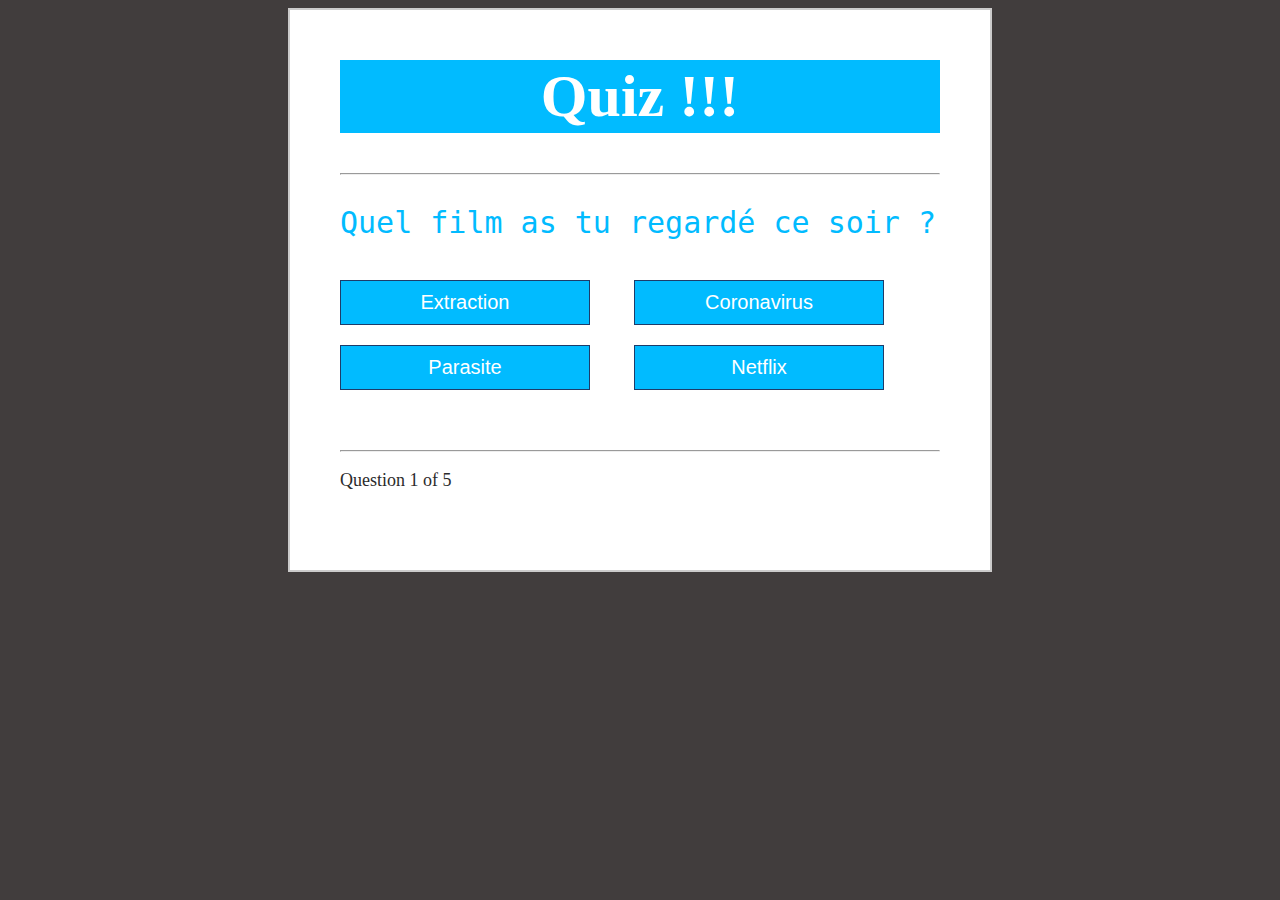
<file: index.html>
<!DOCTYPE html>
<!-- code by webdevtrick (https://webdevtrick.com) -->
<html>
<head lang="en">
    <meta charset="UTF-8">
    <title>Quiz</title>
    <link rel="stylesheet" type="text/css" href="style.css">
</head>
<body>
    <div class="grid">
        <div id="quiz">
            <h1>Quiz !!!</h1>
            <hr style="margin-bottom: 20px">
 
            <p id="question"></p>
 
            <div class="buttons">
                <button id="btn0"><span id="choice0"></span></button>
                <button id="btn1"><span id="choice1"></span></button>
                <button id="btn2"><span id="choice2"></span></button>
                <button id="btn3"><span id="choice3"></span></button>
            </div>
 
            <hr style="margin-top: 50px">
            <footer>
                <p id="progress">Question x of y</p>
            </footer>
        </div>
    </div>
 
 
<script src="question.js"></script>
 
</body>
</html>
</file>
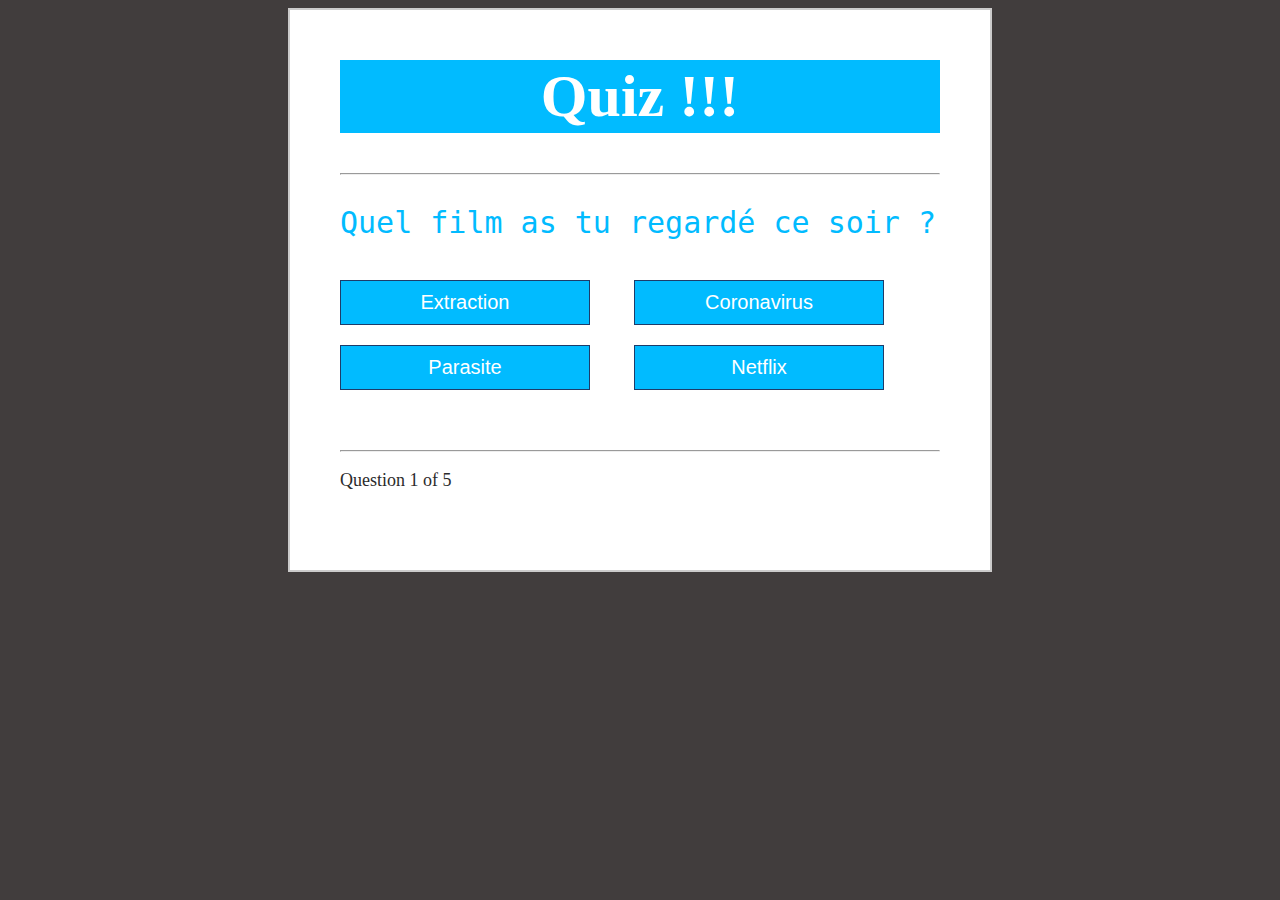
<file: index_sauv1.html>
<!DOCTYPE html>
<!-- code by webdevtrick (https://webdevtrick.com) -->
<html>
<head lang="en">
    <meta charset="UTF-8">
    <title>Quiz</title>
    <link rel="stylesheet" type="text/css" href="style.css">
</head>
<body>
    <div class="grid">
        <div id="quiz">
            <h1>Quiz !!!</h1>
            <hr style="margin-bottom: 20px">
 
            <p id="question"></p>
 
            <div class="buttons">
                <button id="btn0"><span id="choice0"></span></button>
                <button id="btn1"><span id="choice1"></span></button>
                <button id="btn2"><span id="choice2"></span></button>
                <button id="btn3"><span id="choice3"></span></button>
            </div>
 
            <hr style="margin-top: 50px">
            <footer>
                <p id="progress">Question x of y</p>
            </footer>
        </div>
    </div>
 
 
<script src="question.js"></script>
 
</body>
</html>
</file>
<file: style.css>
/** code by webdevtrick (https://webdevtrick.com) **/
body {
    background-color: #413D3D;
}
 
.grid {
    width: 600px;
    height: 500px;
    margin: 0 auto;
    background-color: #fff;
    padding: 10px 50px 50px 50px;
    border: 2px solid #cbcbcb;
    
}
 
.grid h1 {
    font-family: "sans-serif";
    background-color: #01BBFF;
    font-size: 60px;
    text-align: center;
    color: #ffffff;
    padding: 2px 0px;
    
}
 
#score {
    color: #01BBFF;
    text-align: center;
    font-size: 30px;
}
 
.grid #question {
    font-family: "monospace";
    font-size: 30px;
    color: #01BBFF;
}
 
.buttons {
    margin-top: 30px;
}
 
#btn0, #btn1, #btn2, #btn3 {
    background-color: #01BBFF;
    width: 250px;
    font-size: 20px;
    color: #fff;
    border: 1px solid #1D3C6A;
    margin: 10px 40px 10px 0px;
    padding: 10px 10px;
}
 
#btn0:hover, #btn1:hover, #btn2:hover, #btn3:hover {
    cursor: pointer;
    background-color: #01BBFF;
}
 
#btn0:focus, #btn1:focus, #btn2:focus, #btn3:focus {
    outline: 0;
}
 
#progress {
    color: #2b2b2b;
    font-size: 18px;
}
</file>
